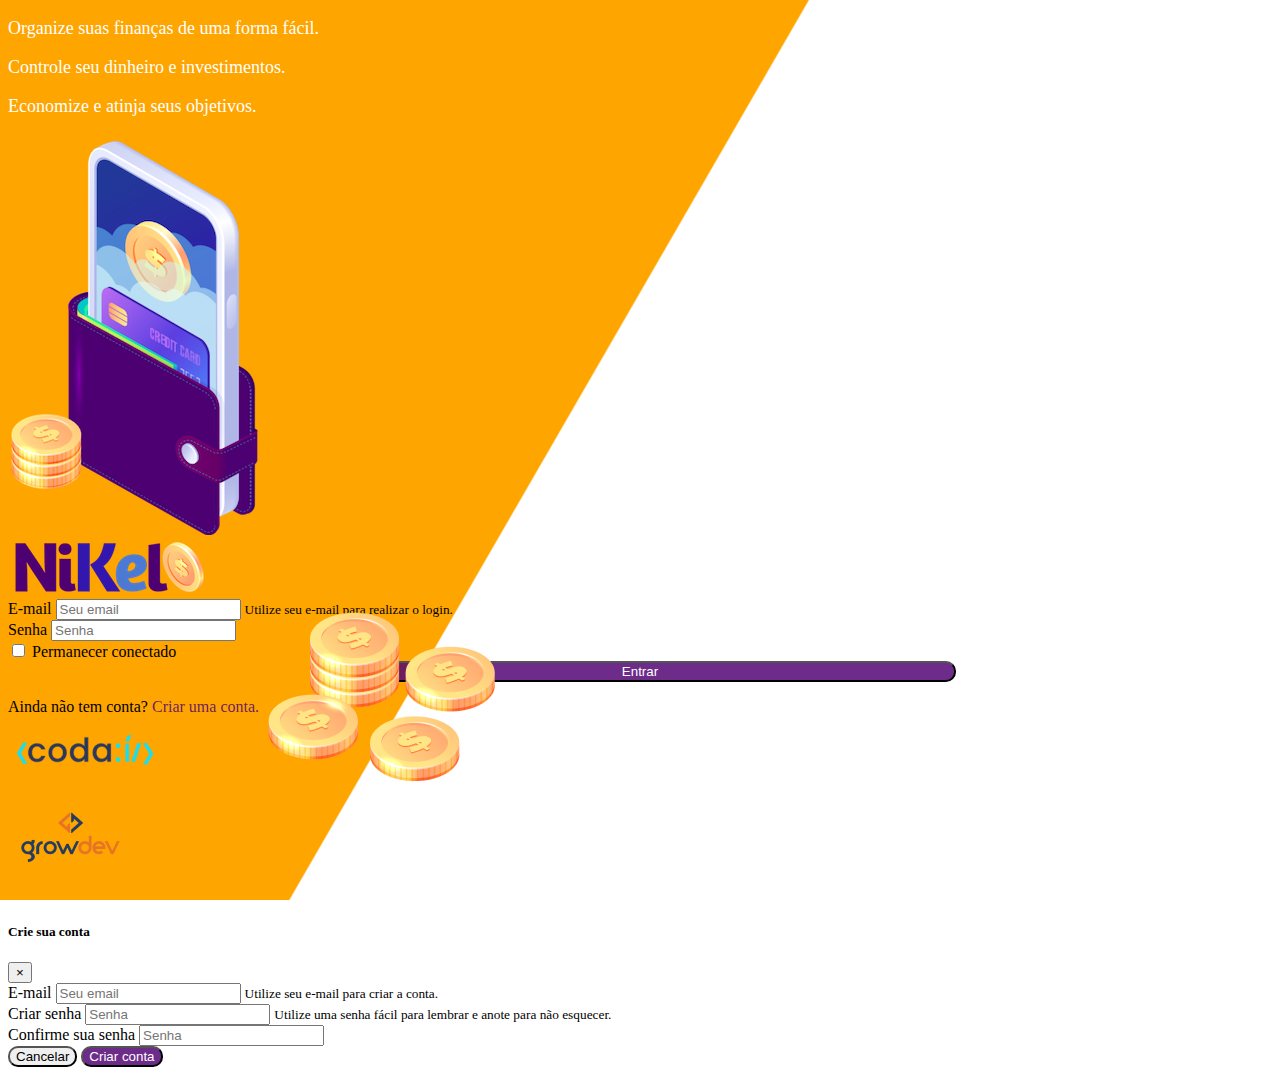
<file: index.html>
<!DOCTYPE html>
<html lang="pt">
<head>
    <meta charset="UTF-8">
    <meta http-equiv="X-UA-Compatible" content="IE=edge">
    <meta name="viewport" content="width=device-width, initial-scale=1.0">
    <title>Nikel</title>
    <link rel="stylesheet" href="https://stackpath.bootstrapcdn.com/bootstrap/4.1.3/css/bootstrap.min.css" integrity="sha384-MCw98/SFnGE8fJT3GXwEOngsV7Zt27NXFoaoApmYm81iuXoPkFOJwJ8ERdknLPMO" crossorigin="anonymous">
    <link rel="stylesheet" href="./css/styles.css">
    
    
</head>
<body id="login">
    <main>
        <div class="container">
            <div class="row vh-100">
                <div class="col d-flex justify-content-center my-5 flex-column">
                    <div class="text-login">
                        <p>Organize suas finanças de uma forma fácil.</p>
                        <p>Controle seu dinheiro e investimentos.</p>
                        <p>Economize e atinja seus objetivos.</p>
                    </div>
                    <div class="text-center">
                        <img src="./assets/images/pocket.png" alt="image pocket" class="img-fluid">
                        <img src="./assets/images/coins.png" alt="image coins" class="img-fluid d-none d-md-inline coins">
                    </div>
                </div>
                <div class="col d-flex justify-content-center my-5 flex-column">
                    <div class="container">
                        <div class="row ">
                            <div class="col ">
                                <div class="text-center mb-3">
                                    <img src="./assets/images/nikel-logo.png" alt="image logo" class="img-fluid">
                                </div>
                            </div>
                        </div>
                        <div class="row">
                            <div class="col">
                                <form id="login-form">
                                    <div class="mb-3">
                                      <label for="email-input">E-mail</label>
                                      <input type="email" class="form-control" id="email-input" aria-describedby="emailHelp" placeholder="Seu email">
                                      <small id="emailHelp" class="form-text">Utilize seu e-mail para realizar o login.</small>
                                    </div>
                                    <div class="form-group">
                                      <label for="password-input">Senha</label>
                                      <input type="password" class="form-control" id="password-input" placeholder="Senha">
                                    </div>
                                    
                                    <div class="form-group form-check">
                                      <input type="checkbox" class="form-check-input" id="session-check">
                                      <label class="form-check-label" for="session-check">Permanecer conectado</label>
                                    </div>
                                    <button type="submit" class="btn button-login">Entrar</button>
                                  </form>
                            </div>
                        </div>
                        <div class="row">
                            <div class="col ">
                                <p id="link-conta" class="text-center mt-2 form-text" data-toggle="modal" data-target="#register-modal">Ainda não tem conta?<span class="link-default"> Criar uma conta.</span></p>
                            </div>
                        </div>
                        <div class="row">
                            <div class="col">
                                <div class="text-center mt-5">
                                    <img src="./assets/images/codai-logo.png" alt="">
                                </div>
                            </div>
                        </div>
                        <div class="row">
                            <div class="col">
                                <div class="text-center">
                                    <img src="./assets/images/growdev-logo.png" alt="">
                                </div>
                            </div>
                        </div>
                    </div>
                </div>
            </div>
        </div>
  <!-- Modal -->
     <div class="modal fade" id="register-modal" tabindex="-1" role="dialog" aria-labelledby="exampleModalLabel" aria-hidden="true">
    <div class="modal-dialog" role="document">
      <div class="modal-content">
        <div class="modal-header">
          <h5 class="modal-title" id="exampleModalLabel">Crie sua conta</h5>
          <button type="button" class="close" data-dismiss="modal" aria-label="Fechar">
            <span aria-hidden="true">&times;</span>
          </button>
        </div>
        <form id="creat-form">
        <div class="modal-body">
            
                <div class="form-group">
                  <label for="email-creat-input">E-mail</label>
                  <input type="email" class="form-control" id="email-creat-input" aria-describedby="emailHelp"required placeholder="Seu email">
                  <small id="emailHelp" class="form-text">Utilize seu e-mail para criar a conta.</small>
                </div>
                <div class="form-group">
                  <label for="password-creat-input">Criar senha</label>
                  <input type="password" class="form-control" id="password-creat-input"required placeholder="Senha">
                  <small id="emailHelp" class="form-text">Utilize uma senha fácil para lembrar e anote para não esquecer.</small>
                </div>
                <div class="form-group">
                  <label for="confirmed-password">Confirme sua senha</label>
                  <input type="password" class="form-control" id="confirmed-password"required placeholder="Senha">
                </div>
        </div>
        <div class="modal-footer">
          <button type="button" class="btn btn-secondary button-cancel" data-dismiss="modal">Cancelar</button>
          <button type="submit" class="btn button-default">Criar conta</button>
        </div>
    </form>
      </div>
    </div>
  </div>
    </main>

    <script src="https://code.jquery.com/jquery-3.3.1.slim.min.js" integrity="sha384-q8i/X+965DzO0rT7abK41JStQIAqVgRVzpbzo5smXKp4YfRvH+8abtTE1Pi6jizo" crossorigin="anonymous"></script>
<script src="https://cdnjs.cloudflare.com/ajax/libs/popper.js/1.14.3/umd/popper.min.js" integrity="sha384-ZMP7rVo3mIykV+2+9J3UJ46jBk0WLaUAdn689aCwoqbBJiSnjAK/l8WvCWPIPm49" crossorigin="anonymous"></script>
<script src="https://stackpath.bootstrapcdn.com/bootstrap/4.1.3/js/bootstrap.min.js" integrity="sha384-ChfqqxuZUCnJSK3+MXmPNIyE6ZbWh2IMqE241rYiqJxyMiZ6OW/JmZQ5stwEULTy" crossorigin="anonymous"></script>
<script src="./js/index.js"></script>
</body>
</html>
</file>
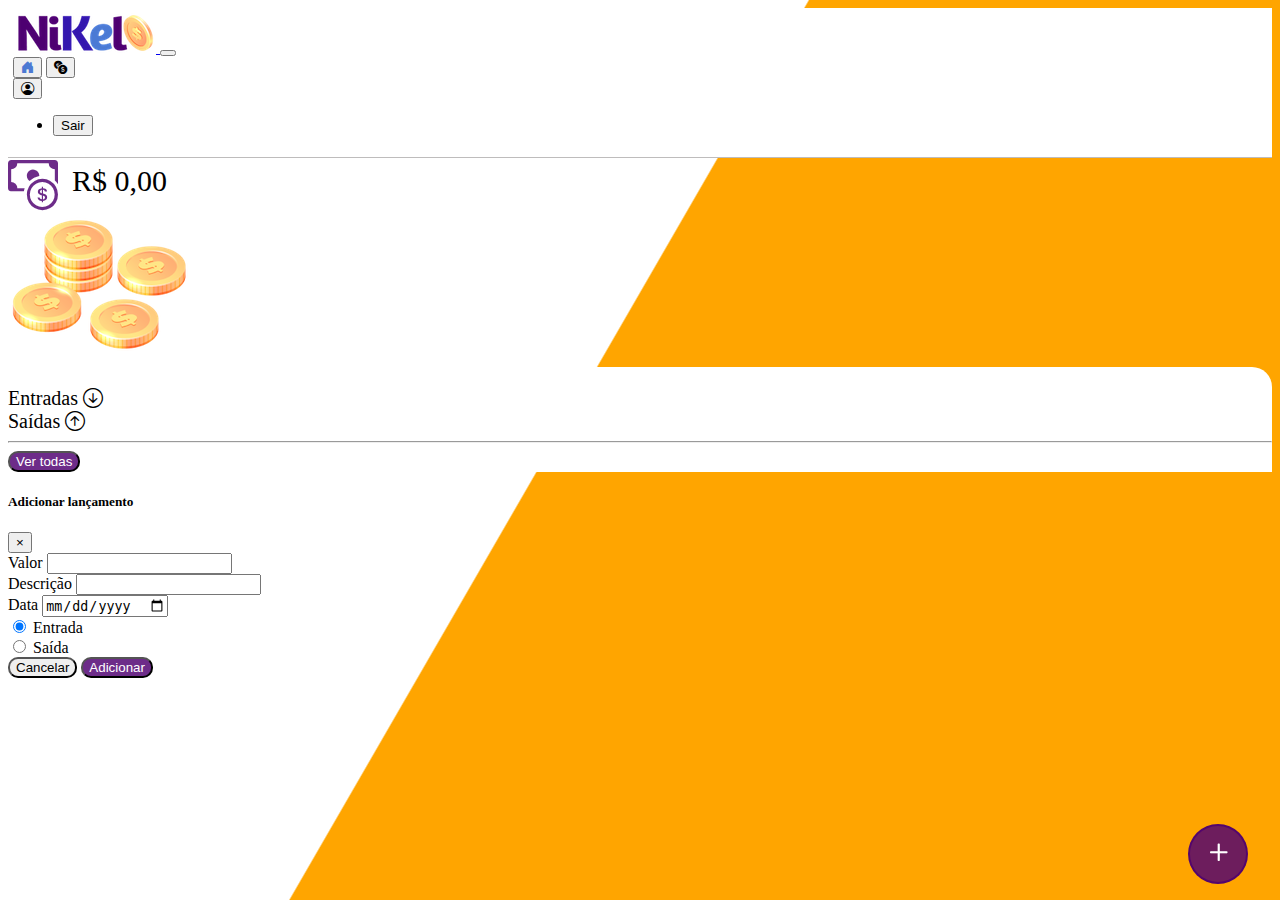
<file: home.html>
<!DOCTYPE html>
<html lang="pt">
<head>
    <meta charset="UTF-8">
    <meta http-equiv="X-UA-Compatible" content="IE=edge">
    <meta name="viewport" content="width=device-width, initial-scale=1.0">
    <title>Nikel-Home</title>
    <link rel="stylesheet" href="https://stackpath.bootstrapcdn.com/bootstrap/4.1.3/css/bootstrap.min.css" integrity="sha384-MCw98/SFnGE8fJT3GXwEOngsV7Zt27NXFoaoApmYm81iuXoPkFOJwJ8ERdknLPMO" crossorigin="anonymous">
    <link rel="stylesheet" href="https://cdn.jsdelivr.net/npm/bootstrap-icons@1.11.1/font/bootstrap-icons.css">
    <link rel="stylesheet" href="./css/styles.css">
</head>
<body id="app">
    <header>
        <nav class="navbar navbar-expand navbar-light bg-white">
            <a class="navbar-brand" href="#">
                <img src="./assets/images/nikel-small-logo.png" alt="logo nikel" class="img-fluid">
            </a>
            <button class="navbar-toggler" type="button" data-toggle="collapse" data-target="#conteudoNavbarSuportado" aria-controls="conteudoNavbarSuportado" aria-expanded="false" aria-label="Alterna navegação">
              <span class="navbar-toggler-icon"></span>
            </button>
          
            <div class="collapse navbar-collapse justify-content-end" id="navbarSupportedContent">
             <div class="d-flex menu">
                <a href="home.html"><button class="btn" type="button"><i class="bi bi-house-door-fill fs-4 color-secondary"></i></button></a>
                <a href="transactions.html"><button class="btn" type="button"><i class="bi bi-currency-exchange fs-4 "></i></button></a>
                
                <div class="dropdown">
                    <button class="btn" type="button" id="dropdownMenuButton1" data-toggle="dropdown" aria-expanded="false">
                        <i class="bi bi-person-circle fs-4"></i>
                    </button>
                        <ul class="dropdown-menu logout" aria-labelledby="dropdownMenuButton1">
                      <li><button class="dropdown-item" id="button-logout">Sair</button></li>
                        </ul>
                  </div>
            </div>
             
            </div>
          </nav>
    </header>
    <main>
        <div class="container-lg">
            <div class="row ">
                <div class="col d-flex m-5 justify-content-start align-items-center">
                    <i class="bi bi-cash-coin color-primary icon-detail"></i>
                    <span class="tamanho-fonte" id="total">R$ 0,00</span>
                </div>
                <div class="col d-flex m-5 justify-content-end">
                    <div class="text-center">
                        <img src="./assets/images/coins-small.png" alt="">
                    </div>
                </div>
            </div>
            <div class="row">
                <div class="col-12 info shadow-lg">
                    <div class="container">
                        <div class="row">
                            <div class="col-6">
                             <span class="tamanho-icone">Entradas <i class="bi bi-arrow-down-circle tamanho-icone "></i></span> 
                            </div>
                            <div class="col-6">
                            <span class="tamanho-icone">Saídas <i class="bi bi-arrow-up-circle tamanho-icone "></i></span> 
                            </div>
                            <div class="col-12 my-2">
                                <hr>
                            </div>
                         </div>
                         <div class="row">
                            <div class="col-6">
                                <div class="container p-0" id="cash-in-list">
                                    
                                </div>
                            </div>
                            <div class="col-6">
                                <div class="container p-0" id="cash-out-list">
                                    
                                    </div>
                                </div>
                            </div>
                            <div class="col-12 mb-4">
                                <button type="button" class="btn button-default " id="transactions-button"> Ver todas</button>
                            </div>
                         </div>
                       </div>
                      </div>
                </div>
                <button class="btn button-float" data-toggle="modal"
                data-target="#transaction-modal"><i class="bi bi-plus"></i></button>
        </div>
        <div class="modal fade" id="transaction-modal" tabindex="-1" role="dialog" aria-labelledby="exampleModalLabel" aria-hidden="true">
            <div class="modal-dialog" role="document">
              <div class="modal-content">
                <div class="modal-header">
                  <h5 class="modal-title" id="exampleModalLabel">Adicionar lançamento</h5>
                  <button type="button" class="close" data-dismiss="modal" aria-label="Fechar">
                    <span aria-hidden="true">&times;</span>
                  </button>
                </div>
                <form id="transaction-form">
                <div class="modal-body">
                    
                        <div class="form-group">
                          <label for="value-input">Valor</label>
                          <input type="number" step="any" class="form-control" id="value-input" aria-describedby="emailHelp" required placeholder="">
                        </div>
                        <div class="form-group">
                          <label for="description-input">Descrição</label>
                          <input type="text" class="form-control" id="description-input"  required placeholder="">
                          
                        </div>
                        <div class="form-group">
                            <label for="date-input">Data</label>
                            <input type="date" class="form-control" id="date-input" required placeholder="Senha">
                        
                          </div>
                          <div class="mb3">
                            <div class="custom-control custom-radio custom-control-inline">
                                <input type="radio" id="customRadioInline1" value="1" checked name="type-input" class="custom-control-input">
                                <label class="custom-control-label" for="customRadioInline1">Entrada</label>
                              </div>
                              <div class="custom-control custom-radio custom-control-inline">
                                <input type="radio" id="customRadioInline2" value="2" name="type-input" class="custom-control-input">
                                <label class="custom-control-label" for="customRadioInline2">Saída</label>
                              </div>
                          </div>
                </div>
                <div class="modal-footer">
                  <button type="button" class="btn btn-secondary button-cancel" data-dismiss="modal">Cancelar</button>
                  <button type="submit" class="btn button-default">Adicionar</button>
                </div>
            </form>
              </div>
            </div>
          </div>
    </main>
    <script src="https://code.jquery.com/jquery-3.3.1.slim.min.js" integrity="sha384-q8i/X+965DzO0rT7abK41JStQIAqVgRVzpbzo5smXKp4YfRvH+8abtTE1Pi6jizo" crossorigin="anonymous"></script>
<script src="https://cdnjs.cloudflare.com/ajax/libs/popper.js/1.14.3/umd/popper.min.js" integrity="sha384-ZMP7rVo3mIykV+2+9J3UJ46jBk0WLaUAdn689aCwoqbBJiSnjAK/l8WvCWPIPm49" crossorigin="anonymous"></script>
<script src="https://stackpath.bootstrapcdn.com/bootstrap/4.1.3/js/bootstrap.min.js" integrity="sha384-ChfqqxuZUCnJSK3+MXmPNIyE6ZbWh2IMqE241rYiqJxyMiZ6OW/JmZQ5stwEULTy" crossorigin="anonymous"></script>

    <script src="./js/home.js"></script>
</body>
</html>
</file>
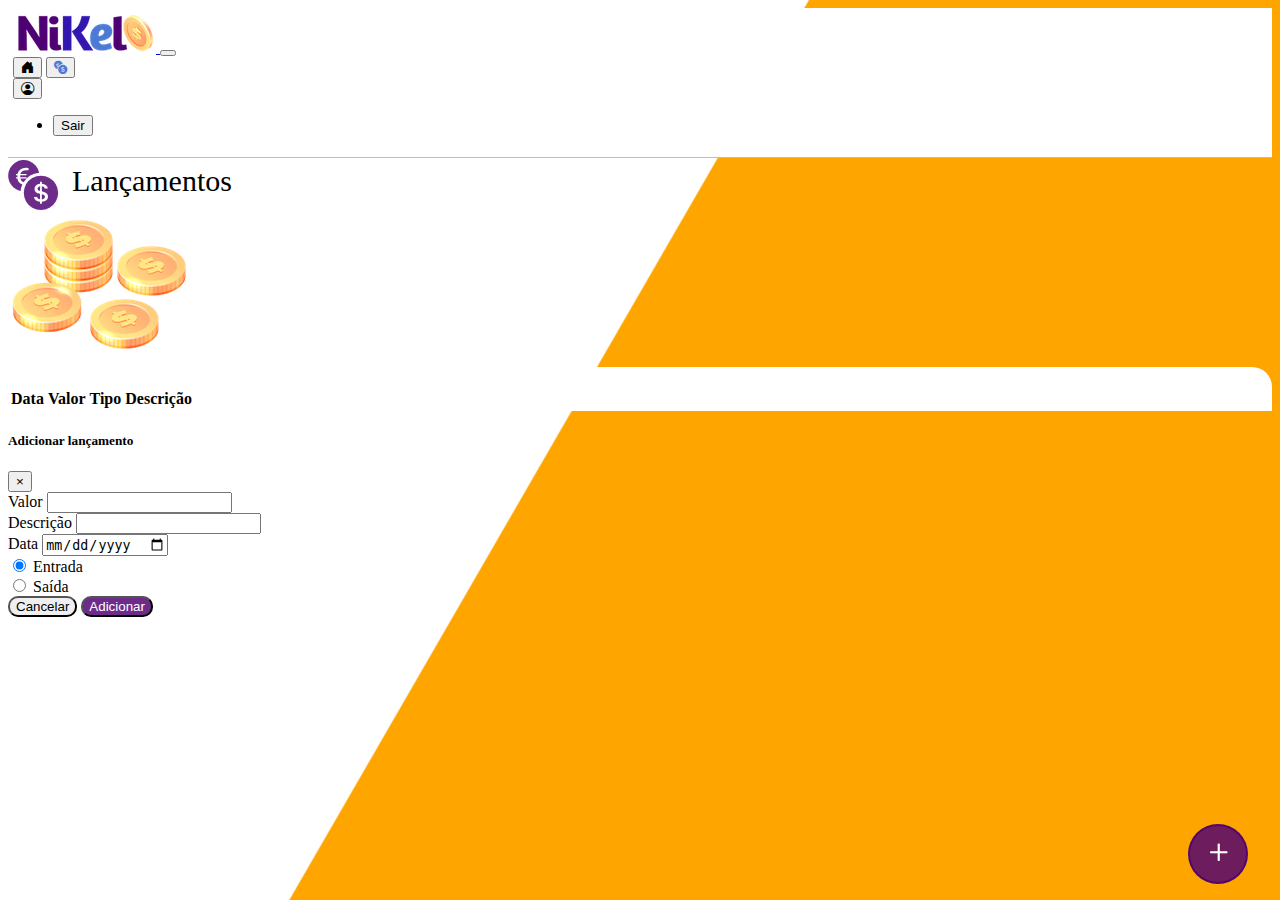
<file: transactions.html>
<!DOCTYPE html>
<html lang="pt">
<head>
    <meta charset="UTF-8">
    <meta http-equiv="X-UA-Compatible" content="IE=edge">
    <meta name="viewport" content="width=device-width, initial-scale=1.0">
    <title>Nikel-Lançamentos</title>
    <link rel="stylesheet" href="https://stackpath.bootstrapcdn.com/bootstrap/4.1.3/css/bootstrap.min.css" integrity="sha384-MCw98/SFnGE8fJT3GXwEOngsV7Zt27NXFoaoApmYm81iuXoPkFOJwJ8ERdknLPMO" crossorigin="anonymous">
    <link rel="stylesheet" href="https://cdn.jsdelivr.net/npm/bootstrap-icons@1.11.1/font/bootstrap-icons.css">
    <link rel="stylesheet" href="./css/styles.css">
</head>
<body id="app">
    <header>
        <nav class="navbar navbar-expand navbar-light bg-white">
            <a class="navbar-brand" href="#">
                <img src="./assets/images/nikel-small-logo.png" alt="logo nikel" class="img-fluid">
            </a>
            <button class="navbar-toggler" type="button" data-toggle="collapse" data-target="#conteudoNavbarSuportado" aria-controls="conteudoNavbarSuportado" aria-expanded="false" aria-label="Alterna navegação">
              <span class="navbar-toggler-icon"></span>
            </button>
          
            <div class="collapse navbar-collapse justify-content-end" id="navbarSupportedContent">
             <div class="d-flex menu">
                <a href="home.html"><button class="btn" type="button"><i class="bi bi-house-door-fill fs-4 "></i></button></a>
                <a href="transactions.html"><button class="btn" type="button"><i class="bi bi-currency-exchange fs-4 color-secondary "></i></button></a>
                
                <div class="dropdown">
                    <button class="btn" type="button" id="dropdownMenuButton1" data-toggle="dropdown" aria-expanded="false">
                        <i class="bi bi-person-circle fs-4"></i>
                    </button>
                        <ul class="dropdown-menu logout" aria-labelledby="dropdownMenuButton1">
                          <li><button class="dropdown-item" id="button-logout">Sair</button></li>
                        </ul>
                  </div>
            </div>
             
            </div>
          </nav>
    </header>
    <main>
        <div class="container-lg">
            <div class="row ">
                <div class="col d-flex m-5 justify-content-start align-items-center">
                    <i class="bi bi-currency-exchange color-primary icon-detail"></i>
                    <span class="tamanho-fonte">Lançamentos</span>
                </div>
                <div class="col d-flex m-5 justify-content-end">
                    <div class="text-center">
                        <img src="./assets/images/coins-small.png" alt="">
                    </div>
                </div>
            </div>
            <div class="row">
                <div class="col-12 info shadow-lg">
                    <div class="container">
                        <div class="row">
                            <div class="col">
                                <table class="table">
                                    <thead>
                                      <tr>
                                        <th scope="col">Data</th>
                                        <th scope="col">Valor</th>
                                        <th scope="col">Tipo</th>
                                        <th scope="col">Descrição</th>
                                      </tr>
                                    </thead>
                                    <tbody id="transactions-list">
                                      
                                    </tbody>
                                  </table>
                            </div>                         
                         </div>
                       </div>
                      </div>
                </div>
                <button class="btn button-float" data-toggle="modal"
                data-target="#transaction-modal"><i class="bi bi-plus"></i></button>
        </div>
        <div class="modal fade" id="transaction-modal" tabindex="-1" role="dialog" aria-labelledby="exampleModalLabel" aria-hidden="true">
            <div class="modal-dialog" role="document">
              <div class="modal-content">
                <div class="modal-header">
                  <h5 class="modal-title" id="exampleModalLabel">Adicionar lançamento</h5>
                  <button type="button" class="close" data-dismiss="modal" aria-label="Fechar">
                    <span aria-hidden="true">&times;</span>
                  </button>
                </div>
                <form id="transaction-form">
                <div class="modal-body">
                    
                        <div class="form-group">
                          <label for="value-input">Valor</label>
                          <input type="number" step="any" class="form-control" id="value-input" aria-describedby="emailHelp" placeholder="">
                        </div>
                        <div class="form-group">
                          <label for="description-input">Descrição</label>
                          <input type="text" class="form-control" id="description-input" placeholder="">
                          
                        </div>
                        <div class="form-group">
                            <label for="date-input">Data</label>
                            <input type="date" class="form-control" id="date-input" placeholder="Senha">
                        
                          </div>
                          <div class="mb3">
                            <div class="custom-control custom-radio custom-control-inline">
                                <input type="radio" id="customRadioInline1" value="1" checked name="type-input" class="custom-control-input">
                                <label class="custom-control-label" for="customRadioInline1">Entrada</label>
                              </div>
                              <div class="custom-control custom-radio custom-control-inline">
                                <input type="radio" id="customRadioInline2" value="2" name="type-input" class="custom-control-input">
                                <label class="custom-control-label" for="customRadioInline2">Saída</label>
                              </div>
                          </div>
                </div>
                <div class="modal-footer">
                  <button type="button" class="btn btn-secondary button-cancel" data-dismiss="modal">Cancelar</button>
                  <button type="submit" class="btn button-default">Adicionar</button>
                </div>
            </form>
              </div>
            </div>
          </div>
    </main>
    <script src="https://code.jquery.com/jquery-3.3.1.slim.min.js" integrity="sha384-q8i/X+965DzO0rT7abK41JStQIAqVgRVzpbzo5smXKp4YfRvH+8abtTE1Pi6jizo" crossorigin="anonymous"></script>
<script src="https://cdnjs.cloudflare.com/ajax/libs/popper.js/1.14.3/umd/popper.min.js" integrity="sha384-ZMP7rVo3mIykV+2+9J3UJ46jBk0WLaUAdn689aCwoqbBJiSnjAK/l8WvCWPIPm49" crossorigin="anonymous"></script>
<script src="https://stackpath.bootstrapcdn.com/bootstrap/4.1.3/js/bootstrap.min.js" integrity="sha384-ChfqqxuZUCnJSK3+MXmPNIyE6ZbWh2IMqE241rYiqJxyMiZ6OW/JmZQ5stwEULTy" crossorigin="anonymous"></script>
<script src="./js/transactions.js"></script>
</body>
</html>
</file>
<file: css/styles.css>
#login {
    background:linear-gradient(120deg,#ffa500 44.9%, #ffffff 45% )no-repeat fixed ;
}
#app{
    background:linear-gradient(120deg,#ffffff 44.9%, #ffa500 45% )no-repeat fixed ;

}
header{
    border-bottom: 1px solid #bebcbc;
    padding: 5px;
    background-color: #ffffff;
}
.color-primary{
color: #4e0070d3;
}
.color-secondary{
color: #4c79d3;
}

.icon-detail{
    font-size: 50px;
    margin-right: 10px;
    vertical-align: middle;
}
.tamanho-fonte{
    font-size: 30px;
}
.tamanho-icone{
    font-size: 20px;
}
.margem.icones{
    margin: 50px;
}

.text-login{
    color: #ffffff;
    font-size: 18px;
    font-weight: 500;
}
.coins{
    position: absolute;
    bottom: 100px;
}
.button-login{
    border-radius: 10px;
    background-color: #4e0070d3;
    color: #ffffff;
    width: 50%;
    margin: 0 25%;

}
.button-default{
    border-radius: 10px;
    background-color: #4e0070d3;
    color: #ffffff;
}
.button-cancel{
    border-radius: 10px;
}
.button-float{
    border-radius: 100%;
    height: 60px;
    width: 60px;
    position: fixed;
    padding: 0 !important;
    bottom: 1rem;
    right: 2rem;
    font-size: 35px;
    border: 2px solid #4e0070d3;
    background-color: #4e0070d3;
    color: #ffffff;
}
.button-float:hover{
    border: 2px solid #4c79d3;
    background-color: #ffffff;
    color: #4e0070d3;
}

.button-login:hover, .button-default:hover{
    background: #4c79d3;
    color: #ffffff;
}
.link-default{
    color: #4e0070d3;
    cursor: pointer;
}
.link-default:hover{
    color: #4c79d3;
}
.info{
    background-color: #ffffff;
    border-radius: 20px 20px 0px 0px;
    padding: 20px 0px 0px;
}
.logout{
    min-width: 5rem !important;

}
.menu{
    margin-right: 20px;
}
</file>
